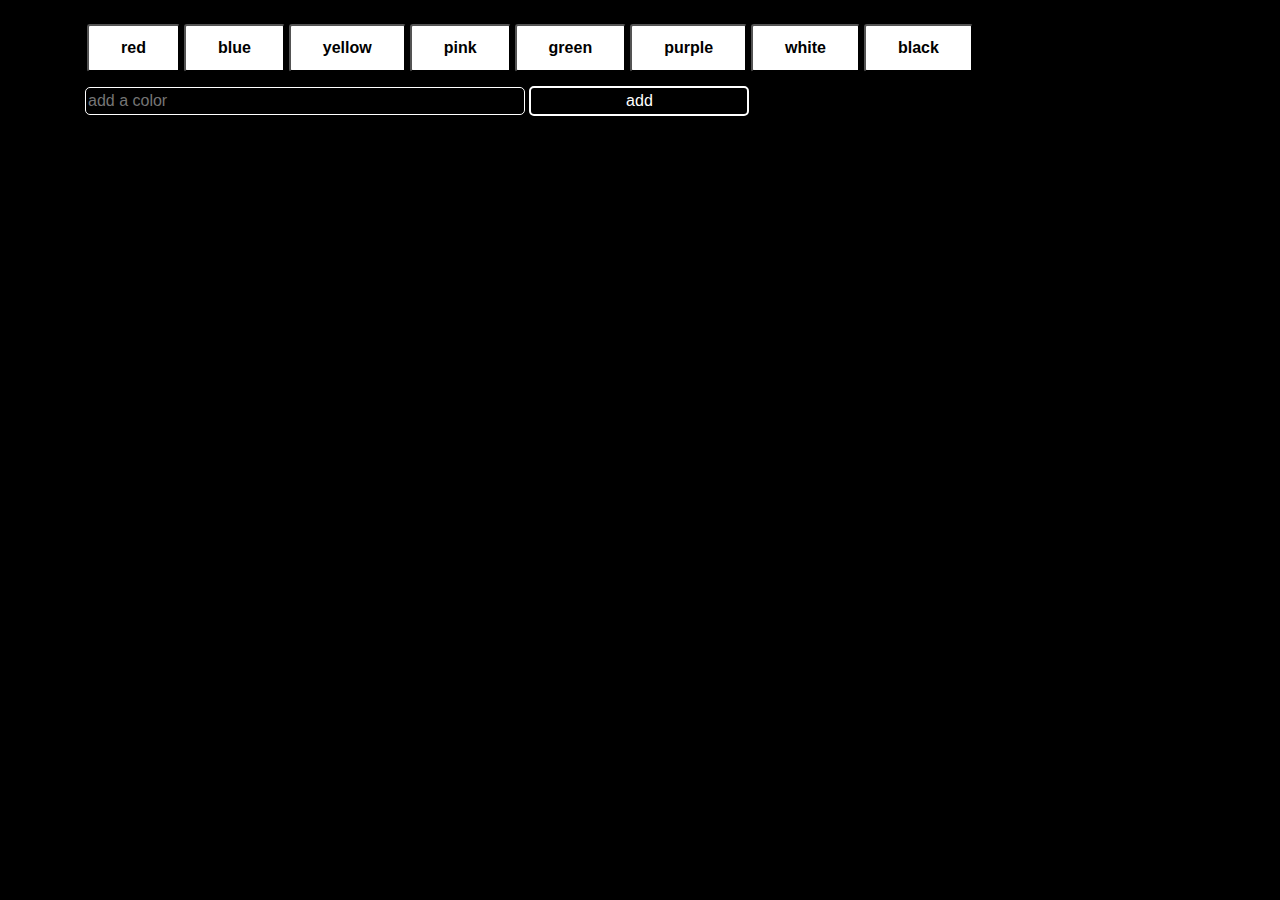
<file: GifTastic/index.html>
<!DOCTYPE html>
<html lang="en-us">
    <meta charset="UTF-8">
    <meta name="viewport" content="width=device-width,minimum-scale=1,initial-scale=1">
  <head>
    <title>Gif Tastic</title>
    <link rel="stylesheet" href="https://stackpath.bootstrapcdn.com/bootstrap/4.3.1/css/bootstrap.min.css" integrity="sha384-ggOyR0iXCbMQv3Xipma34MD+dH/1fQ784/j6cY/iJTQUOhcWr7x9JvoRxT2MZw1T" crossorigin="anonymous">
    <link href="style.css" type="text/css" rel="stylesheet" />


  </head>
  <body>
     <div class="container">
  			<div id="buttons"></div>
  	  
  			 <form id="form">
 
     		 <input type="text" id="key-input" placeholder="add a color">
     		 <input id="add-key" type="submit" value="add">
    		</form>

		<div id="pics"></div>

	</div>




  <script src="https://ajax.googleapis.com/ajax/libs/jquery/3.4.0/jquery.min.js"></script>

 <script type="text/javascript" 
  src="gifTastic.js"> </script>

  </body>
</html>
</file>
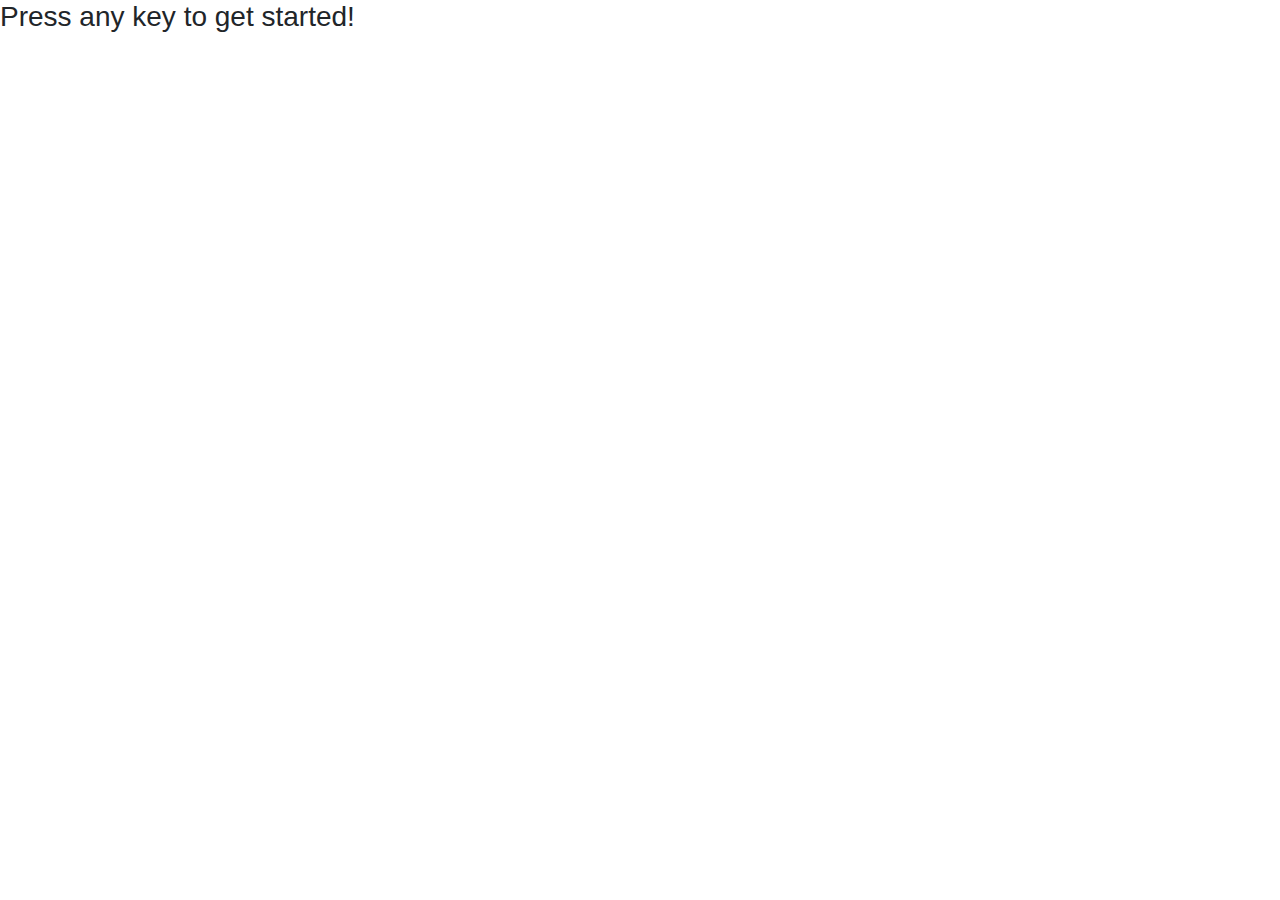
<file: Psychic-Game/index.html>
<!DOCTYPE html>
<html lang="en-us">
  <head>
    <meta charset="UTF-8">
    <title>game</title>
    <link href="assets/css/style.css" type="text/css" rel="stylesheet" />
<link rel="stylesheet" href="https://stackpath.bootstrapcdn.com/bootstrap/4.3.1/css/bootstrap.min.css" integrity="sha384-ggOyR0iXCbMQv3Xipma34MD+dH/1fQ784/j6cY/iJTQUOhcWr7x9JvoRxT2MZw1T" crossorigin="anonymous">

  </head>
  <body>
	<h3 id=begin> Press any key to get started!</h3>
	   <section id=section>
			<h3 id="currentWord"></h3>
			<h3 id="wins"></h3>
			<h3 id="remain"></h3>
			<h3 id="guessed"></h3>

	   </section>



 <script type="text/javascript" 
  src="assets/js/game.js"> </script>

  </body>
</html>
</file>
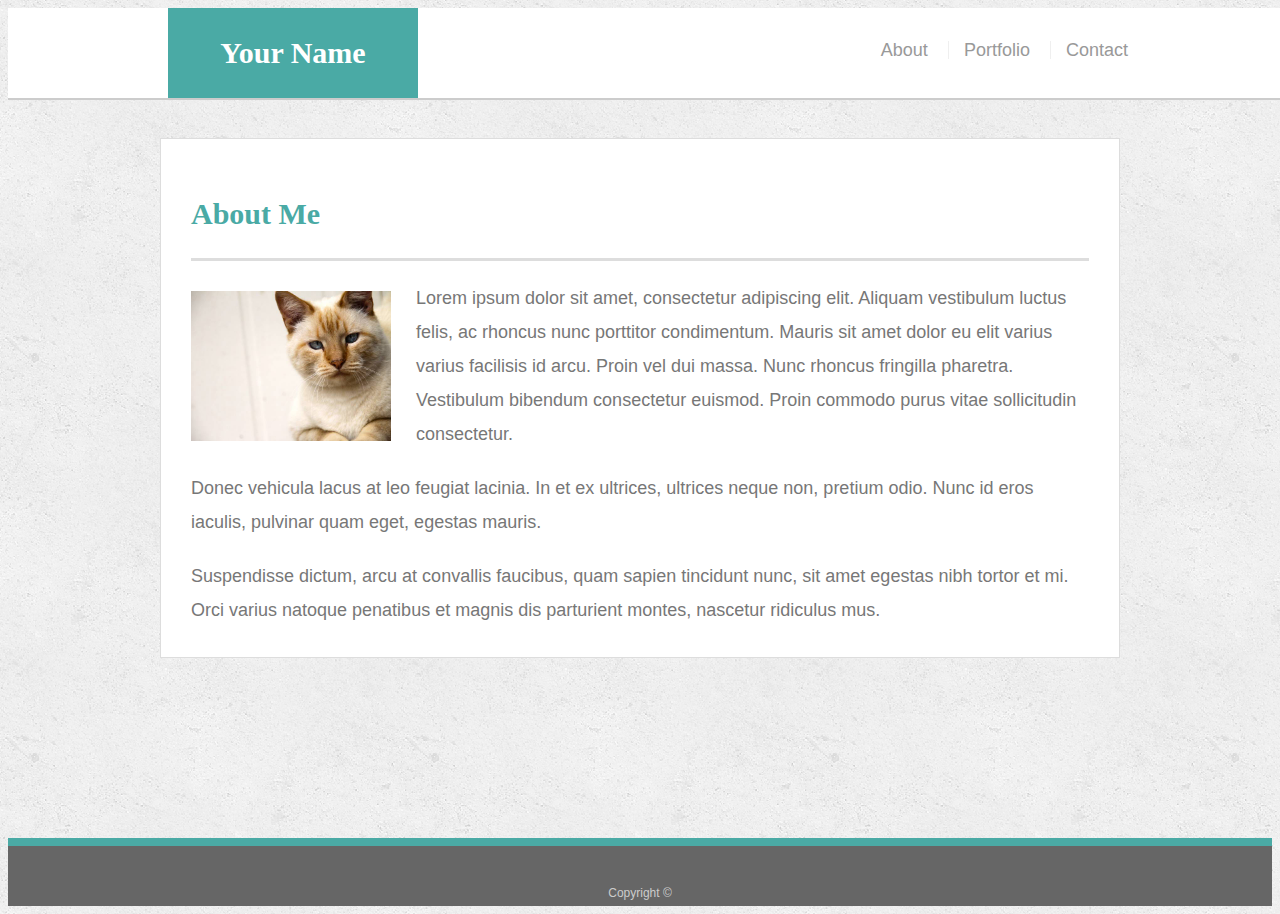
<file: Responsive/index.html>
<!doctype html>
<html lang="en-us">

<head>
  <meta charset="UTF-8">
  <title>About | Your Name</title>
  <link rel="stylesheet" type="text/css" href="assets/css/style.css">
   <meta name="viewport" content="width=device-width,minimum-scale=1,initial-scale=1">
</head>

<body>

  <header id="masthead">
    <div class="container">
      <a href="index.html" id="logo">Your Name</a>
      <nav>
        <a href="index.html">About</a>
        <a href="portfolio.html">Portfolio</a>
        <a href="contact.html">Contact</a>
      </nav>
    </div>
  </header>

  <div id="main-container" class="container">
    <section class="main-section">
      <h1>About Me</h1>

      <img src="assets/images/cat.jpg" class="auth-image" alt="Your Name">

      <p>Lorem ipsum dolor sit amet, consectetur adipiscing elit. Aliquam vestibulum luctus felis, ac rhoncus nunc porttitor condimentum. Mauris sit amet dolor eu elit varius varius facilisis id arcu. Proin vel dui massa. Nunc rhoncus fringilla pharetra. Vestibulum bibendum consectetur euismod. Proin commodo purus vitae sollicitudin consectetur.</p>

      <p>Donec vehicula lacus at leo feugiat lacinia. In et ex ultrices, ultrices neque non, pretium odio. Nunc id eros iaculis, pulvinar quam eget, egestas mauris.</p>

      <p>Suspendisse dictum, arcu at convallis faucibus, quam sapien tincidunt nunc, sit amet egestas nibh tortor et mi. Orci varius natoque penatibus et magnis dis parturient montes, nascetur ridiculus mus.</p>

    </section>

  </div>

  <footer>
    <div class="container">
      Copyright &copy; 
    </div>
  </footer>
</body>

</html>
</file>
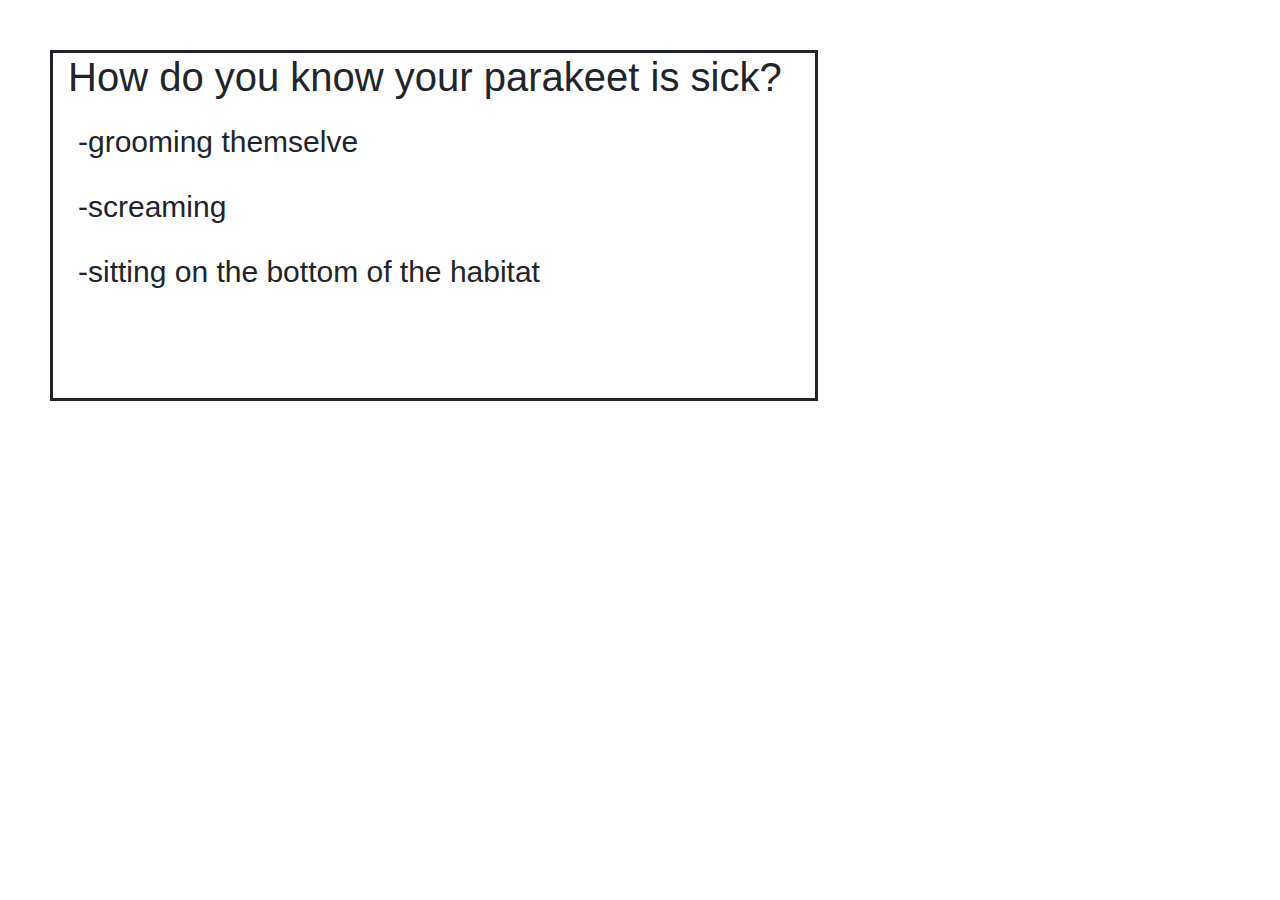
<file: TriviaGame/index.html>
<!DOCTYPE html>
<html lang="en-us">
    <meta charset="UTF-8">
    <meta name="viewport" content="width=device-width,minimum-scale=1,initial-scale=1">
  <head>
    <title>Triva Game</title>
    <link rel="stylesheet" href="https://stackpath.bootstrapcdn.com/bootstrap/4.3.1/css/bootstrap.min.css" integrity="sha384-ggOyR0iXCbMQv3Xipma34MD+dH/1fQ784/j6cY/iJTQUOhcWr7x9JvoRxT2MZw1T" crossorigin="anonymous">
    <link href="style.css" type="text/css" rel="stylesheet" />


  </head>
  <body>
  <div class="container">
        <h1 id="question"></h1>
        <a id="answer1"></a>
        <a id="answer2"></a>
        <a id="answer3"></a>
        <br>
        <h1 id="transition"></h1>
        <h2 id="right"></h2>
        <h2 id="wrong"></h2>
        <h1 id="restart"></h1>
        
  </div>  

         <h4 id="time"></h4>






  <script src="https://ajax.googleapis.com/ajax/libs/jquery/3.4.0/jquery.min.js"></script>

 <script type="text/javascript" 
  src="game.js"> </script>

  </body>
</html>
</file>
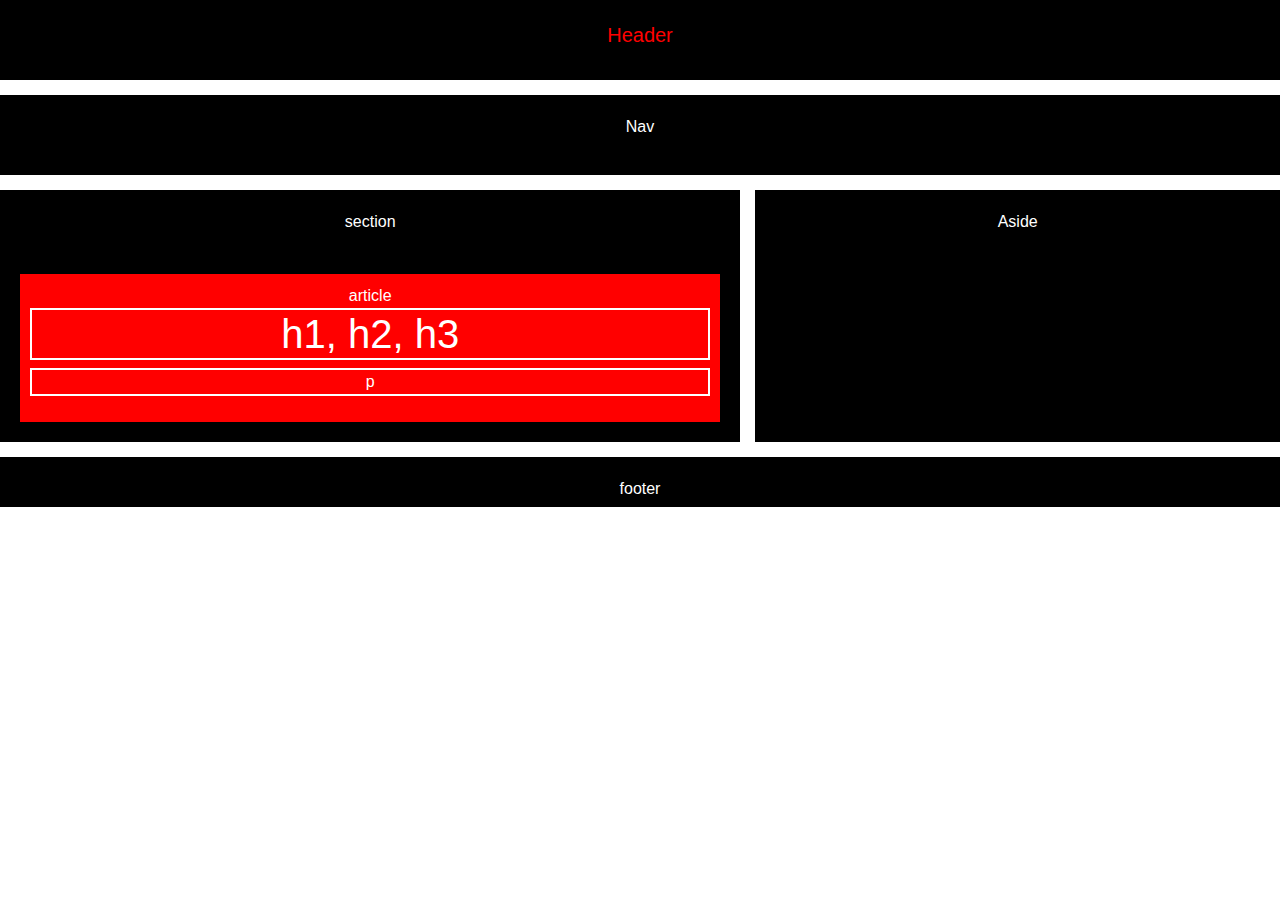
<file: HW1/HW1.html>
<!DOCTYPE html>
<html>
	<head>
	   <meta charset="utf-8">
	   <link href="HW1.css" type="text/css" rel="stylesheet" />
	   <title>Home Work1</title>
	     <link rel="stylesheet" href="https://stackpath.bootstrapcdn.com/bootstrap/4.3.1/css/bootstrap.min.css" integrity="sha384-ggOyR0iXCbMQv3Xipma34MD+dH/1fQ784/j6cY/iJTQUOhcWr7x9JvoRxT2MZw1T" crossorigin="anonymous">
	   <meta name="viewport" content="width=device-width,minimum-scale=1,initial-scale=1">
	</head>
	

	<body>

		<header>Header</header>
		<nav>
			<a class="white" href="">Nav</a>
		</nav>


		<section>
			section
			<article>
				article
				<h1>h1, h2, h3</h1>
				
				<p>p</p>
			</article>
		</section>

		<aside>
			Aside
		</aside>


		<footer>footer</footer>
	</body>
	
</html>
</file>
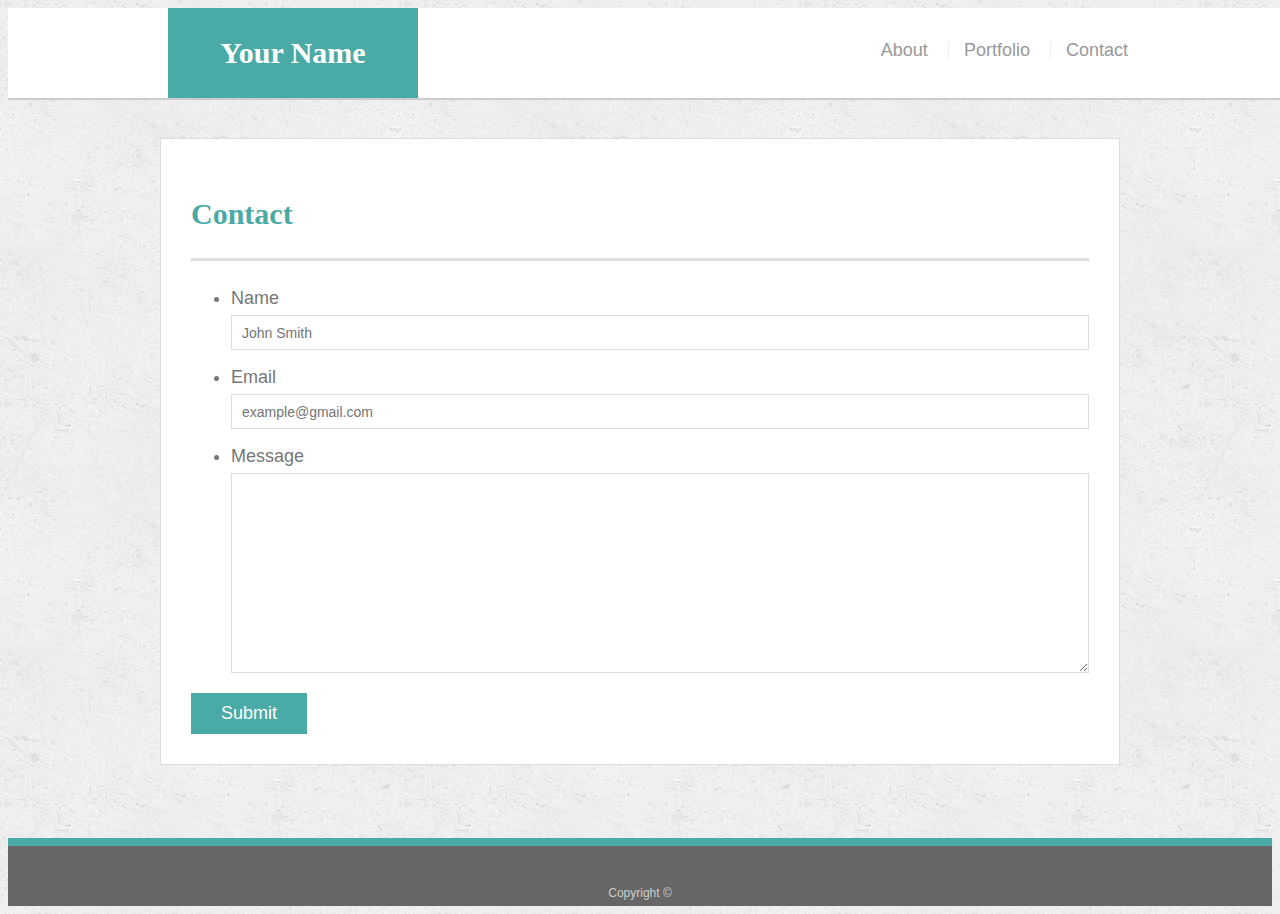
<file: Responsive/contact.html>
<!doctype html>
<html lang="en-us">

<head>
  <meta charset="UTF-8">
  <title>Contact | Your Name</title>
  <link rel="stylesheet" type="text/css" href="assets/css/style.css">
   <meta name="viewport" content="width=device-width,minimum-scale=1,initial-scale=1">
</head>

<body>

  <header id="masthead">
    <div class="container">
      <a href="index.html" id="logo">Your Name</a>
      <nav>
        <a href="index.html">About</a>
        <a href="portfolio.html">Portfolio</a>
        <a href="contact.html">Contact</a>
      </nav>
    </div>
  </header>

  <div id="main-container" class="container">
    <section class="main-section">
      <h1>Contact</h1>

      <form id="contact-form">
        <ul>
          <li>
            <label for="name">Name</label>
            <input type="text" id="name" name="name" placeholder="John Smith" required="required">
          </li>
          <li>
            <label for="email">Email</label>
            <input type="email" id="email" name="email" placeholder="example@gmail.com" required="required">
          </li>
          <li>
            <label for="message">Message</label>
            <textarea id="message" name="message" required="required"></textarea>
          </li>
        </ul>
        <input type="submit">
      </form>

    </section>

  </div>

  <footer>
    <div class="container">
      Copyright &copy; 
    </div>
  </footer>
</body>

</html>
</file>
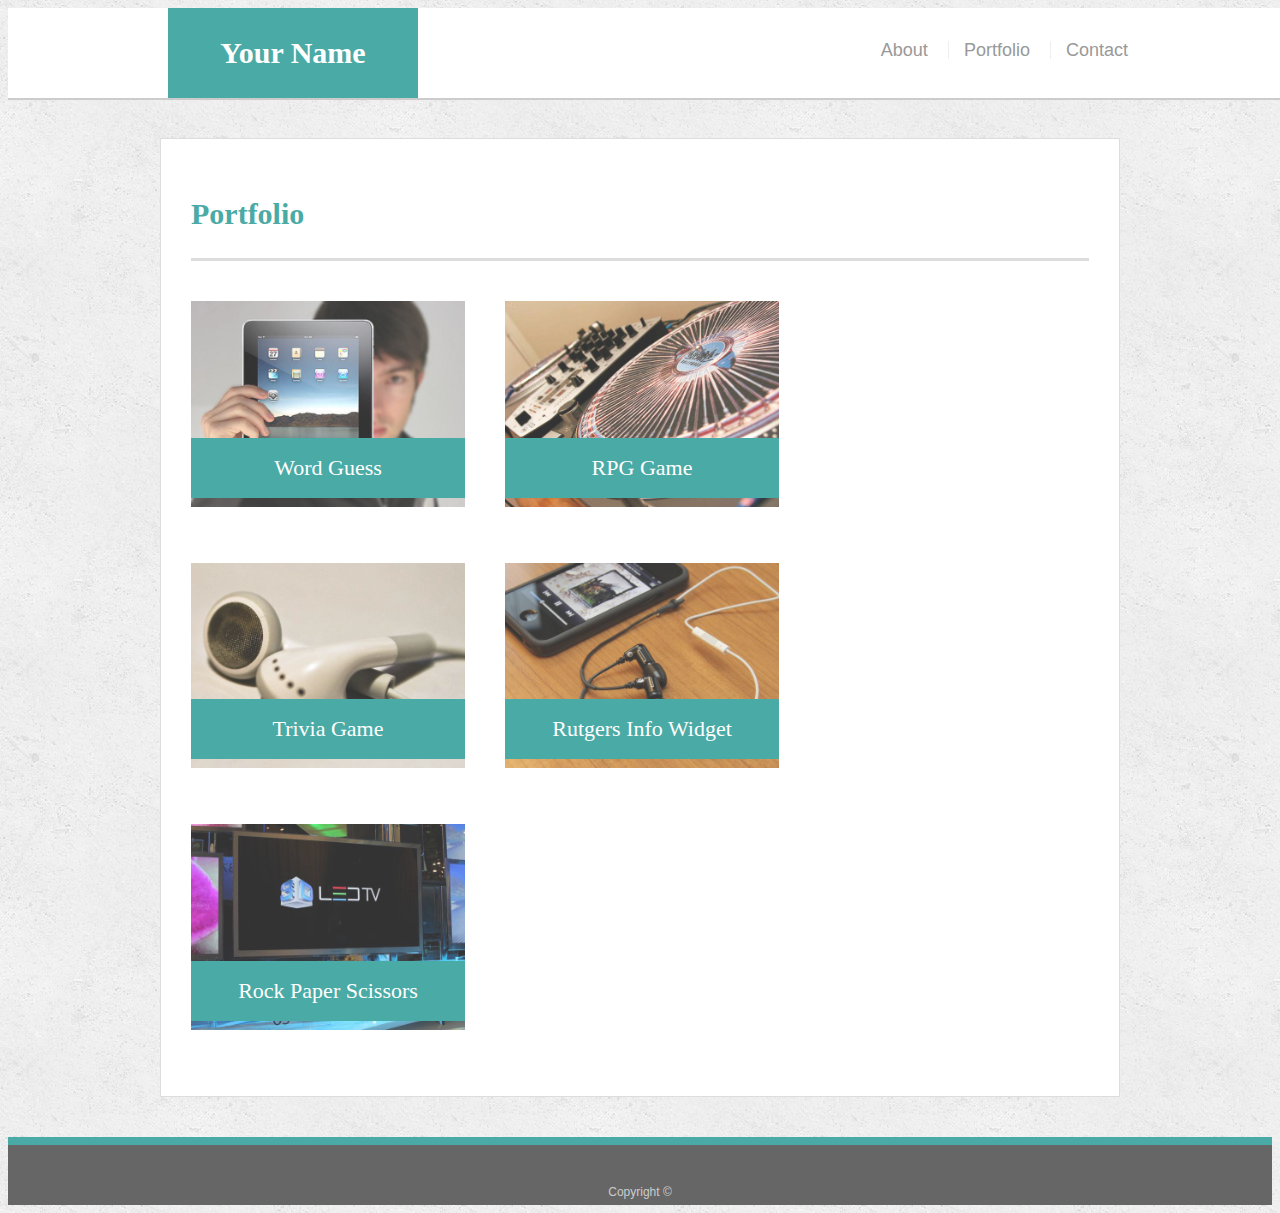
<file: Responsive/portfolio.html>
<!doctype html>
<html lang="en-us">

<head>
  <meta charset="UTF-8">
  <title>Portfolio | Your Name</title>
  <link rel="stylesheet" type="text/css" href="assets/css/style.css">
   <meta name="viewport" content="width=device-width,minimum-scale=1,initial-scale=1">
</head>

<body>

  <header id="masthead">
    <div class="container">
      <a href="index.html" id="logo">Your Name</a>
      <nav>
        <a href="index.html">About</a>
        <a href="portfolio.html">Portfolio</a>
        <a href="contact.html">Contact</a>
      </nav>
    </div>
  </header>

  <div id="main-container" class="container">
    <section class="main-section">
      <h1>Portfolio</h1>

      <div class="work">
        <img src="assets/images/technics-q-c-640-480-1.jpg" alt="Word Guess">

        <h3>Word Guess</h3>
      </div>
      <div class="work">
        <img src="assets/images/technics-q-c-640-480-2.jpg" alt="RPG Game">

        <h3>RPG Game</h3>
      </div>
      <div class="work">
        <img src="assets/images/technics-q-c-640-480-5.jpg" alt="Trivia Game">

        <h3>Trivia Game</h3>
      </div>
      <div class="work">
        <img src="assets/images/technics-q-c-640-480-7.jpg" alt="Rutgers Info Widget">

        <h3>Rutgers Info Widget</h3>
      </div>
      <div class="work">
        <img src="assets/images/technics-q-c-640-480-9.jpg" alt="Rock Paper Scissors">

        <h3>Rock Paper Scissors</h3>
      </div>

    </section>

  </div>

  <footer>
    <div class="container">
      Copyright &copy;
    </div>
  </footer>
</body>

</html>
</file>
<file: GifTastic/style.css>
body{
	background-color: black;
}
button{
	margin:10px 10px 10px 10px;

}
button:hover{
	opacity: .5;
}
form{
	margin:10px 10px 10px 0px;
}
.container{
	margin-top:20px;
}


.img{
	  border-radius: 5px;
	margin:10px 10px 10px 10px;
}
.img:hover{
	opacity:.5;
}
.img:active {
  opacity:1;
}
#key-input{
  background-color: black;
  border: solid;
  border-width: 1px;
  color: white;
  width:40%;
  border-radius: 5px;
}
#add-key{
  background-color:black;
  border: solid;
  color:white;
  border-width: 2px;
  width:20%;
   border-radius: 5px;
}
.butt {
  background-color: white;
  border-radius: 3px;
  color: black;
  padding: 10px 32px;
  text-align: center;
  text-decoration: none;
  font-size: 16px;
  margin: 4px 2px;
  cursor: pointer;
  font-weight: bold;
}


@media  screen and (max-width: 760px) {

	.img{
		margin-left: 0;
		width:100%;
	}
	.butt{
	padding: 5px 15px;
	}
}
@media  screen and (max-width: 405px) {
	#key-input{
		width:70%;
	}
	.butt{
	padding: 0px 10px;
	}

}
</file>
<file: Psychic-Game/assets/css/style.css>
#section{
	display: none;
}
</file>
<file: Responsive/assets/css/style.css>
body {
  font-family: Arial, "Helvetica Neue", Helvetica, sans-serif;
  font-size: 18px;
  line-height: 34px;
  color: #777777;
  background: url("../images/concrete_seamless.png");
}

* {
  box-sizing: border-box;
}

/* general */

.container {
  width: 100%;
  max-width: 960px;
  margin: 0 auto;
  clear: both;
}

h1,
h2,
h3,
p {
  margin-bottom: 20px;
}

p:last-child {
  margin-bottom: 0;
}

h1,
h2,
h3 {
  font-family: Georgia, Times, "Times New Roman", serif;
  font-weight: 700;
  color: #4aaaa5;
}

h1 {
  padding-bottom: 20px;
  font-size: 30px;
  line-height: 49px;
  border-bottom: 3px solid #dddddd;
}

h2,
h3 {
  font-size: 22px;
}

/* header */

#masthead {
  position: fixed;
  z-index: 99;
  width: 100%;
  margin: 0 0 30px;
  color: #ffffff;
  background: #ffffff;
  border-bottom: 2px solid #cccccc;
}

#logo {
  float: left;
  width: 250px;
  height: 90px;
  font-family: Georgia, Times, "Times New Roman", serif;
  font-size: 30px;
  font-weight: 700;
  line-height: 90px;
  color: #ffffff;
  text-align: center;
  text-decoration: none;
  background: #4aaaa5;
}

nav {
  float: right;
  margin-top: 25px;
}

nav a {
  display: inline-block;
  padding-left: 15px;
  margin-left: 15px;
  line-height: 18px;
  color: #999;
  text-decoration: none;
  border-left: 1px solid #efefef;
}

nav a:first-child {
  border-left: 0 none;
}

/* footer */

footer {
  padding: 30px 0;
  clear: both;
  font-size: 12px;
  color: #ffffff;
  color: #cccccc;
  text-align: center;
  background: #666666;
  border-top: 8px solid #4aaaa5;
  height: 50px;
}

h3, h2 {
  padding-bottom: 20px;
  margin-bottom: 15px;
  line-height: 22px;
  border-bottom: 2px solid #eeeeee;
}

/* main */

#main-container {
  padding-top: 130px;
  min-height: calc(100vh - 70px);
}

.main-section {
  float: left;
  width: 100%;
  max-width: 960px;
  padding: 30px;
  margin: 0 0 40px;
  background: #ffffff;
  border: 1px solid #dddddd;
}

/* portfolio page */

.work {
  position: relative;
  float: left;
  width: 274px;
  margin: 20px 0 25px;
  overflow: auto;
}

.work:nth-child(even) {
  margin-right: 40px;
}

.work img {
  width: 100%;
  border: 0 none;
  opacity: 0.8;
}

.work h3 {
  position: absolute;
  bottom: 20px;
  width: 100%;
  padding: 15px;
  margin-bottom: 0;
  font-weight: 300;
  line-height: 30px;
  color: #ffffff;
  text-align: center;
  background: #4aaaa5;
  border-bottom: 0;
}

.auth-image {
  float: left;
  width: 200px;
  height: auto;
  margin-top: 10px;
  margin-right: 25px;
}

/* contact page */

#contact-form ul {
  margin-bottom: 20px;
}

#contact-form li {
  margin-bottom: 10px;
}

label,
input[type=text],
input[type=email],
textarea {
  display: block;
  width: 100%;
}

input[type=text],
input[type=email],
textarea {
  height: 35px;
  padding: 0 10px;
  font-size: 14px;
  border: 1px solid #dddddd;
}

textarea {
  height: 200px;
}

input[type=submit] {
  padding: 10px 30px;
  font-size: 18px;
  color: #ffffff;
  cursor: pointer;
  background: #4aaaa5;
  border: 0 none;
}

@media  screen and (max-width: 980px) {

.main-section{
  width:80%;
}
li{
 list-style-type: none;
}
}


@media  screen and (max-width: 760px) {
.main-section{
  width:100%;
}
nav{
  margin-right: 2em;
}

}

@media  screen and (max-width: 640px) {

#logo{
  width:100%;
  height:2.5em;
  font-size: 21px;
  line-height: 40px;
}
nav{
  margin-right: 30%;
  margin-top: 5px;
}

ul{
  padding-left: 5px;
}
.work{
  width: 100%;
}
}
</file>
<file: TriviaGame/style.css>
.container{
	display: block;
	margin:50px 50px 50px 50px;
	width:60vw;
	border:solid;
	border-width: 3px;
}

a{
	font-size:30px;
	display:block;
	padding: 10px 10px 10px 10px;

}
a:hover{
	opacity:.5;
}
#right{
	color:green;
}
#wrong{
	color:red;
}
#restart{
	margin:70px 30px 30px 0px;
}
#time{
	margin-left:70vw;
	color:red;
	font-size:50px;
}
</file>
<file: HW1/HW1.css>
body{
  display: grid;
  grid-row-gap: 0;
  grid-column-gap: 1%;
  grid-gap: 15px;
  grid-template-columns: repeat(12,1fr);
  grid-auto-rows: minmax(1px, auto);
}

header{
	padding-top: 20px;
	grid-column: 1/13;
	height: 80px;
	color: red;
	background-color: black;
	text-align: center;
	font-size: 20px;
}
nav{
	padding-top: 20px;
	grid-column: 1/13;
	height: 80px;
	color: red;
	background-color: black;
	text-align: center;
}
section{
	padding-top: 20px;
	color: white;
	grid-column: 1/8;
	background-color: black;
	text-align: center;
}

article{
	grid-column: 1/8;
	margin: 20px;
	margin-top: 40px;
	padding: 10px;
	background-color: red;
}

aside{
	padding-top: 20px;
	grid-column: 8/13;
	background-color: black;
	color: white;
	text-align: center;
}
footer{
	padding-top: 20px;
	grid-column: 1/13;
	background-color: black;
	color: white;
	text-align: center;
	height:50px;
}

h1{
	color: white;
	border:solid;
	border-width: 2px;
	border-color: white;
	font-size: 28px;
	margin: 20px auto 10px auto;
}

p{
	color: white;
	border:solid;
	border-width: 2px;
	border-color: white;
    margin-top: 0px;
}
.white{
	color:white;
}
</file>
